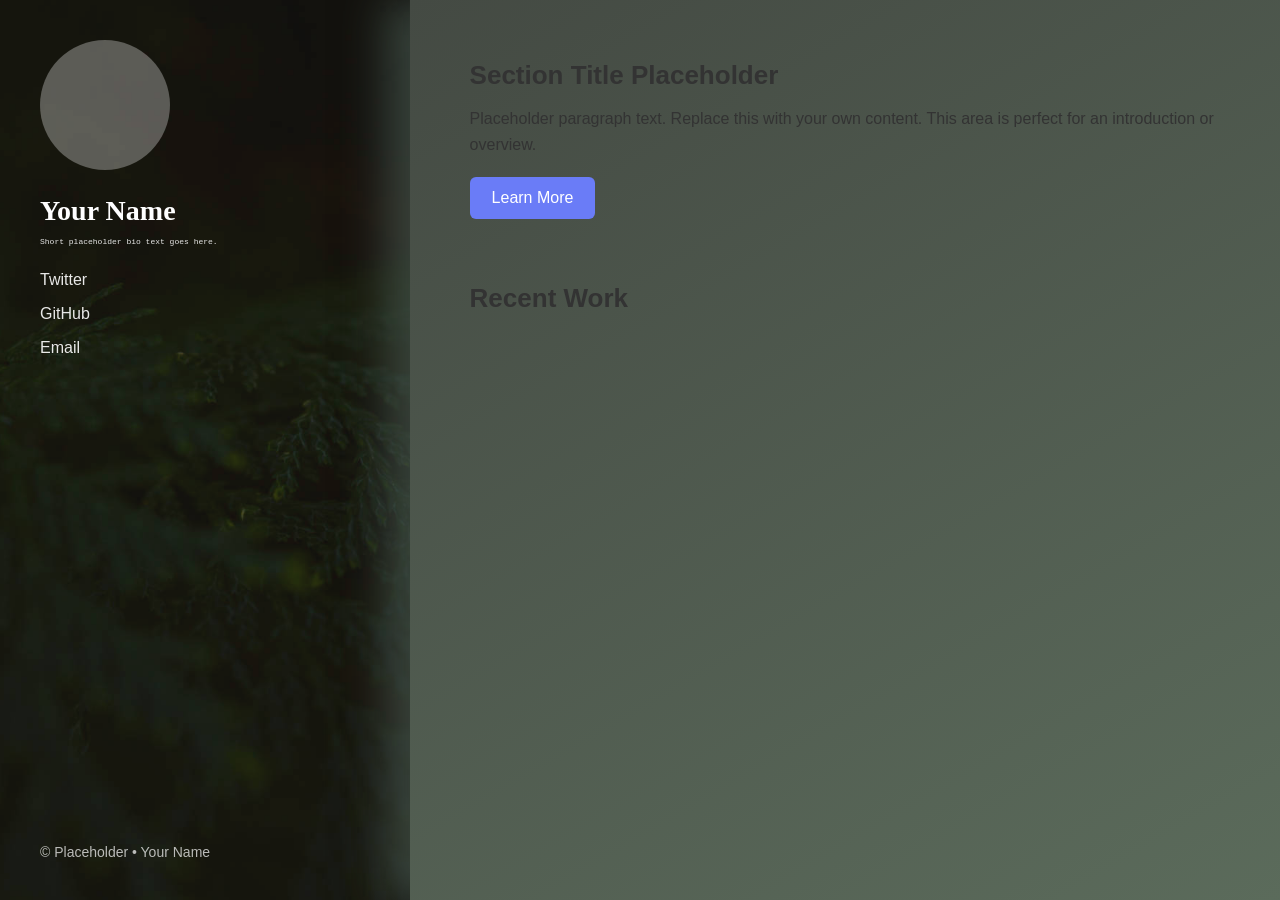
<file: main.html>
<!DOCTYPE html>
<html lang="en">
<head>
    <meta charset="UTF-8">
    <meta name="viewport" content="width=device-width, initial-scale=1.0">
    <title>Portfolio Placeholder</title>
    <link rel="stylesheet" href="style.css">
</head>

<body>

    <!-- LEFT SIDEBAR -->
    <aside class="sidebar">
        <div class="sidebar-top">
            <div class="avatar"></div>

            <h1 class="name">Your Name</h1>
            <p class="tagline">Short placeholder bio text goes here.</p>

            <div class="socials">
                <a href="#">Twitter</a>
                <a href="#">GitHub</a>
                <a href="#">Email</a>
            </div>
        </div>

        <footer class="sidebar-footer">
            © Placeholder • Your Name
        </footer>
    </aside>

    <!-- MAIN CONTENT -->
    <main class="content">

        <section class="section intro">
            <h2>Section Title Placeholder</h2>
            <p>
                Placeholder paragraph text. Replace this with your own content.
                This area is perfect for an introduction or overview.
            </p>
            <a class="button" href="#">Learn More</a>
        </section>

        <section class="section work">
            <h2>Recent Work</h2>

            <div class="grid">
                <div class="work-item"></div>
                <div class="work-item"></div>
                <div class="work-item"></div>
                <div class="work-item"></div>
                <div class="work-item"></div>
                <div class="work-item"></div>
            </div>
        </section>

    </main>

</body>
</html>
</file>
<file: style.css>
/* GLOBAL */
* {
    margin: 0;
    padding: 0;
    box-sizing: border-box;
    overflow: hidden;
}

.body {
    width: 900px;
    max-width: 2000px;
    min-width: 1200px;
    margin: 0 auto;
}

.html {
    font-size: 16px;
}

.name {
    font-size: 2rem; 
}

.smalltext {
    font-size: 1rem;
}

.sidebar {
    width: 380px;
    min-width: 380px;
}

.content {
    width: calc(1400px - 380px);
    overflow: hidden;
}
body {
    font-family: Arial, sans-serif;
    display: flex;
    height: 100vh;
    color: #333;
}

/* SIDEBAR */
.sidebar {
    width: 32%;
    color: white;
    padding: 40px;
    display: flex;
    flex-direction: column;
    justify-content: space-between;
    position: relative;
    overflow: hidden;
}


.sidebar::before {
    content: "";
    position: absolute;
    inset: 0;
    background: url('sidebarbgalt.jpg');
    background-size: cover;
    background-position: var(--bg-x, 50%) var(--bg-y, 50%);
    opacity: 0.95;
    transition: background-position 0.15s ease-out;
    z-index: -1;
}

.badges {
    height: 50px;
    width: auto;
}

.sidebar-top {
    display: flex;
    flex-direction: column;
    align-items: flex-start;
}

.avatar {
    width: 130px;
    height: 130px;
    border-radius: 50%;
    background: rgba(255,255,255,0.3);
    margin-bottom: 25px;
}

.flaguk {
    font-weight: bolder;
    font-size: small;
    font-family: "Courier New", monospace;
    color: transparent;
    background-image:
        linear-gradient(rgba(255,255,255,0.6), rgba(255,255,255,0.6)), 
        url("UK.png");
    background-color: #262626;
    background-size: contain;
    background-position: center;
    -webkit-background-clip: text;
    background-clip: text;
}
.flagpt {
    font-weight: bolder;
    font-size: small;
    font-family: "Courier New", monospace;
    color: transparent;
    background-image:
        linear-gradient(rgba(255,255,255,0.6), rgba(255,255,255,0.6)), 
        url("portugal.png");
    background-color: #262626;
    background-size: contain;
    background-position: center;
    -webkit-background-clip: text;
    background-clip: text;
}
.flagfr {
    font-weight: bolder;
    font-size: small;
    font-family: "Courier New", monospace;
    color: transparent;
    background-image:
        linear-gradient(rgba(255,255,255,0.6), rgba(255,255,255,0.6)), 
        url("france.jpg");
    background-color: #262626;
    background-size: contain;
    background-position: center;
    -webkit-background-clip: text;
    background-clip: text;
}

.opentowork {
    font-weight: bolder;
    font-size: small;
    font-family: "Courier New", monospace;
    color: green;
}
.content {
    width: 68%;
    padding: 60px;
    overflow-y: auto;
    background: #ffffff;
    position: relative;
    z-index: 2;
    box-shadow: -25px 0 40px rgba(70, 85, 77, 0.689);
}

.content::before {
    content: "";
    position: absolute;
    top: 0;
    left: -40px;
    width: 40px;
    height: 100%;
    background: linear-gradient(to left, rgba(255,255,255,0.8), rgba(255,255,255,0));
    pointer-events: none;
}

.main {
    color: #ffffff;
    font-family: "Courier New", monospace;
}

.smalltext {
    color: #ffffff;
    font-size: small;
    font-family: "Courier New", monospace;
}
.name {
    font-size: 28px;
    margin-bottom: 10px;
    font-family: "Lucida Handwriting", cursive;
}

.tagline {
    opacity: 0.9;
    margin-bottom: 25px;
    font-size: 8px;
    font-family: "Courier New", monospace;
}

.socials a {
    display: block;
    color: white;
    text-decoration: none;
    margin-bottom: 16px;
    opacity: 0.9;
}

.socials a:hover {
    opacity: 0.7;
    color: rgb(228, 228, 228);
}

ul {
  display: grid;
  grid-template-columns: repeat(2, 1fr);
  gap: 20px;

  position: absolute;
  top: 70%;
  left: 25%;
  transform: translate(-50%, -50%) scale(0.7);
}


ul li {
  list-style: none;
}

ul li a {
  width: 80px;
  height: 80px;
  background-color: #fff;
  text-align: center;
  line-height: 80px;
  font-size: 35px;
  margin: 0 10px;
  display: block;
  border-radius: 50%;
  position: relative;
  overflow: hidden;
  border: 3px solid #fff;
  z-index: 1;
}

ul li a .icon {
  position: relative;
  color: #262626;
  transition: .5s;
  z-index: 3;
}

ul li a:hover .icon-img {
  transform: rotateX(360deg) rotateY(360deg);
  filter: brightness(0) invert(1); 
}


ul li a:before {
  content: "";
  position: absolute;
  top: 100%;
  left: 0;
  width: 100%;
  height: 100%;
  background: #f00;
  transition: .5s;
  z-index: 2;
}

ul li a:hover:before {
  top: 0;
}
/* github */
ul li:nth-child(1) a:before{
  background: #4f4f4f;
  background: radial-gradient(circle, rgba(79, 79, 79, 1) 0%, rgba(0, 0, 0, 1) 100%);
}
/* hackerrank */
ul li:nth-child(2) a:before{
  background: #00EA64;
  background: radial-gradient(circle,rgba(0, 234, 100, 1) 0%, rgba(0, 0, 0, 1) 100%);
}
/* linkedin */
ul li:nth-child(3) a:before {
 background: #0E76A8;
 background: radial-gradient(circle, rgba(14, 118, 168, 1) 0%, rgba(24, 55, 71, 1) 100%);
}
/* deviantart */
ul li:nth-child(4) a:before {
  background: #4fb330;
  background: radial-gradient(circle, rgba(79, 179, 48, 1) 0%, rgba(41, 61, 35, 1) 100%);
}
/* phone */
ul li:nth-child(5) a:before {
    background: #b33030;
    background: radial-gradient(circle, rgba(179, 48, 48, 1) 0%, rgba(61, 35, 35, 1) 100%);
}
/* email */
ul li:nth-child(6) a:before {
  background: #afb330;
  background: radial-gradient(circle, rgba(175, 179, 48, 1) 0%, rgba(59, 64, 43, 1) 100%);
}

.sidebar-footer {
    opacity: 0.7;
    font-size: 14px;
}
.icon-img {
  width: 40px;
  height: 30px;
  object-fit: contain;
  position: relative;
  z-index: 3;
  transition: .5s;
}


/* MAIN CONTENT */
.content {
    width: 68%;
    padding: 60px;
    overflow-y: auto;
    background: #444A43;
    background: linear-gradient(150deg, rgba(68, 74, 67, 1) 0%, rgba(91, 107, 91, 1) 100%);
}

.section {
    margin-bottom: 60px;
}

.section h2 {
    font-size: 26px;
    margin-bottom: 15px;
}

.section p {
    line-height: 1.6;
    margin-bottom: 20px;
}

/* BUTTON */
.button {
    display: inline-block;
    padding: 12px 22px;
    background: #6a7cf7;
    color: white;
    text-decoration: none;
    border-radius: 6px;
    transition: 0.2s;
}

.button:hover {
    background: #5566e0;
}

/* GRID */
.grid {
    display: grid;
    grid-template-columns: repeat(auto-fill, minmax(180px, 1fr));
    gap: 20px;
}

.certificate {
    background: #dddddd00;
    height: 160px;
    border-radius: 8px;
    display: flex;
    justify-content: center; 
    align-items: center;
}


.certificateimages {
    height: 120px;
    width: 160;
    width: auto;
    object-fit: contain;    
    border-radius: 8px;
    box-shadow: 0 10px 25px rgba(0, 0, 0, 0.35);
    transition: transform 0.2s ease, box-shadow 0.2s ease;
}

.certificateimages:hover {
    transform: scale(1.75);
    box-shadow: 0 10px 25px rgba(0, 0, 0, 0.35);
}

/* RESPONSIVE */
@media (max-width: 900px) {
    body {
        flex-direction: column;
    }

    .sidebar {
        width: 100%;
        text-align: center;
        align-items: center;
    }

    .content {
        width: 100%;
        padding: 30px;
    }

    .socials a {
        display: inline-block;
        margin: 0 10px;
    }
}
.timeline-wrapper {
    margin-top: 60px;
}

.timeline-wrapper h2 {
    margin-bottom: 20px;
    font-size: 28px;
}

.verified {
    height:15px;
}
/* Horizontal scroll track */
.timeline-track {
    display: flex;
    gap: 60px;
    overflow-x: auto;
    padding: 20px 0;
    scroll-behavior: smooth;
}

.timeline-track::-webkit-scrollbar {
    height: 8px;
}

.timeline-track::-webkit-scrollbar-thumb {
    background: rgba(255,255,255,0.3);
    border-radius: 4px;
}

/* Timeline nodes */
.timeline-node {
    background: none;
    border: none;
    cursor: pointer;
    text-align: center;
    color: white;
    user-select: none;
}

.timeline-node span {
    display: block;
    margin-top: 8px;
    font-size: 16px;
}

.dot {
    width: 22px;
    height: 22px;
    background: #ffffffaa;
    border: 3px solid #ffffff;
    border-radius: 50%;
    margin: 0 auto;
    transition: 0.2s;
}

.timeline-node:hover .dot {
    transform: scale(1.2);
    background: #ffffff;
}
.grades {
    font-family: "Courier New", monospace;

}

/* Popup overlay */
.timeline-popup {
    display: none;
    position: fixed;
    inset: 0;
    background: rgba(0,0,0,0.6);
    backdrop-filter: blur(4px);
    justify-content: center;
    align-items: center;
    z-index: 999;
}

/* Popup card */
.popup-content {
    background: #ffffff;
    background: radial-gradient(circle,rgba(255, 255, 255, 1) 0%, rgba(152, 161, 151, 0.97) 100%);
    color: #333;
    padding: 30px;
    border-radius: 12px;
    width: 500px;
    max-width: 90%;
    position: relative;
    animation: pop 0.25s ease-out;
}

@keyframes pop {
    from { transform: scale(0.8); opacity: 0; }
    to { transform: scale(1); opacity: 1; }
}

.popup-logo {
    width: 60px;
    height: 60px;
    object-fit: contain;
    margin-bottom: 15px;
}

/* Close button */
.close {
    position: absolute;
    top: 10px;
    right: 15px;
    font-size: 26px;
    cursor: pointer;
}
</file>
